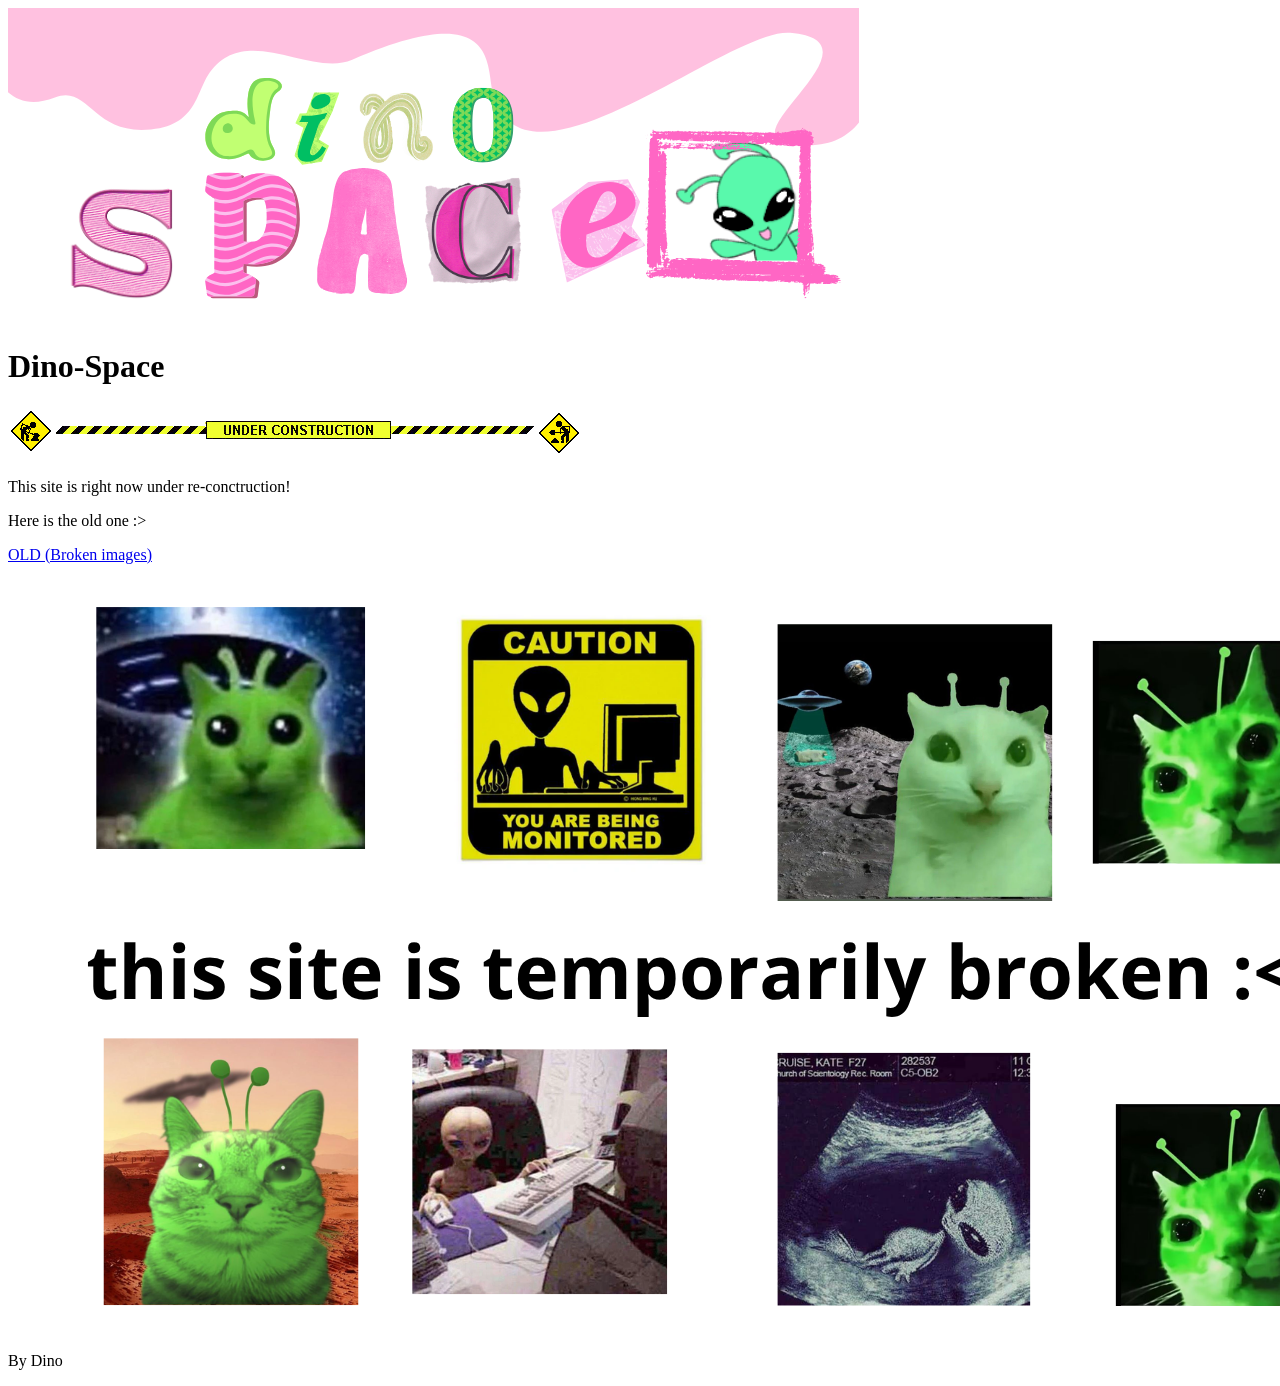
<file: index.html>
<!DOCTYPE html>
<html>
 <head>
   <title>Dino-Space</title>
 </head>

 <body>
   <header>
     <img src="/img/banner 3.png">
          <h1>Dino-Space</h1>

   </header>
   

   <main>
     
     
     <section>
      <img src="/img/construction.gif">
      <p>This site is right now under re-conctruction!</p>
      <p>Here is the old one :></p>
      <a href="/OLD/indexOLD.html">OLD (Broken images)</a>
      <img src="BrokenSite.png">
     </section>
   </main>

   <footer>
     <p>By Dino</p>
   </footer>
   
 </body>
</html>
</file>
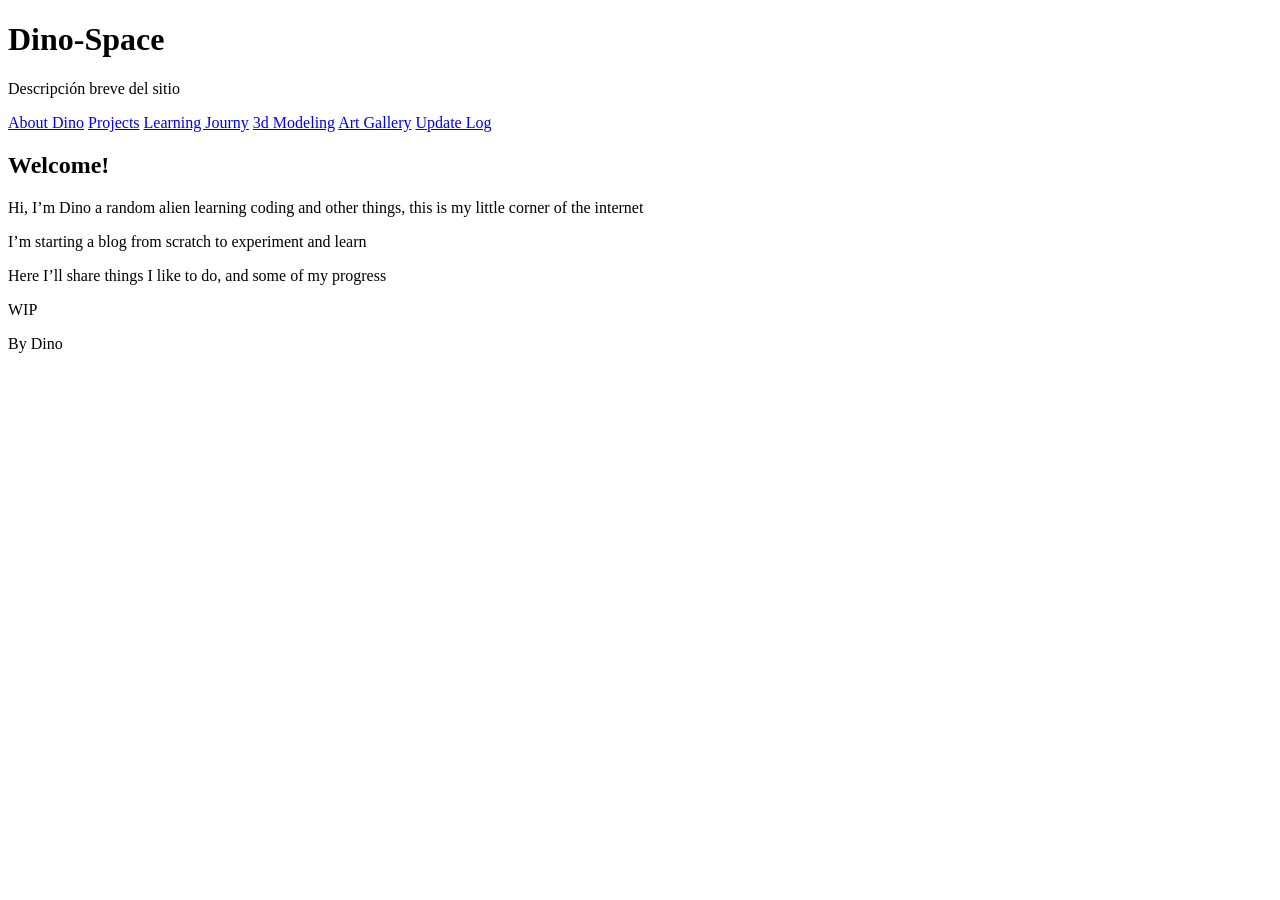
<file: index2.html>
<!DOCTYPE html>
<html>
 <head>
   <title>Dino-Space</title>
 </head>
 <body>
   <header>
     <h1>Dino-Space</h1>
     <p>Descripción breve del sitio</p>
   </header>
   <nav class="menu">
       <a href="about2.html">About Dino</a>
       <a href="projects.html">Projects</a>
       <a href="learning.html">Learning Journy</a>
       <a href="3dmodels.html">3d Modeling</a>
       <a href="gallery.html">Art Gallery</a>
       <a href="goals.html">Update Log</a>
   </nav>
   <main>
     <section>
       <article>
         <h2>Welcome!</h2>
         <p>Hi, I’m Dino  a random alien learning coding and other things, this is my little corner of the internet</p>
         <p>I’m starting a blog from scratch to experiment and learn</p>
         <p>Here I’ll share things I like to do, and some of my progress</p>
       </article>
     </section>
   </main>
   <aside>
     <p>WIP</p>
   </aside>
   <footer>
     <p>By Dino</p>
   </footer>
 </body>
</html>
</file>
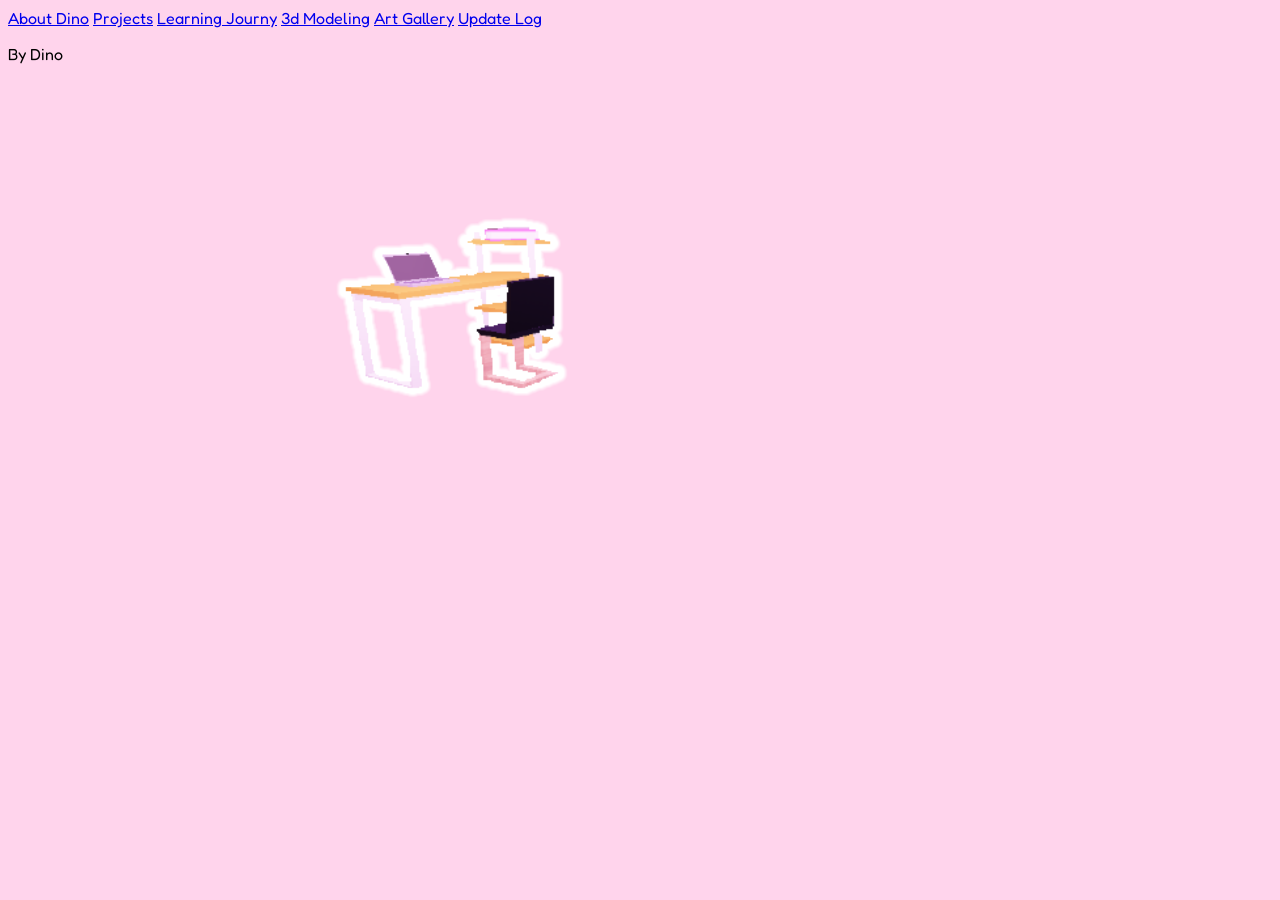
<file: room.html>
<!DOCTYPE html>
<html>
 <head>
    <link rel="preconnect" href="https://fonts.googleapis.com">
    <link rel="preconnect" href="https://fonts.gstatic.com" crossorigin>
    <link href="https://fonts.googleapis.com/css2?family=Fredoka:wdth,wght@89.6,300..700&display=swap" rel="stylesheet">
    
    <meta charset="UTF-8">
    <meta name="viewport" content="width=device-width, initial-scale=1.0">
    <title>Dino-Space</title>
    <!-- The style.css file allows you to change the look of your web pages.
         If you include the next line in all your web pages, they will all share the same look.
         This makes it easier to make new pages for your site. -->
    <link href="index.css" rel="stylesheet" type="text/css" media="all">
  </head>

 <body>
   <header>

   </header>
   <nav class="menu">
       <a href="about2.html">About Dino</a>
       <a href="projects.html">Projects</a>
       <a href="learning.html">Learning Journy</a>
       <a href="3dmodels.html">3d Modeling</a>
       <a href="gallery.html">Art Gallery</a>
       <a href="goals.html">Update Log</a>
   </nav>

   <a href="projects.html">
    <img src="/img/laptopTEST.png" class="laptop">
   </a>
   

   <main>
     

   <footer>
     <p>By Dino</p>
   </footer>
   
 </body>
</html>
</file>
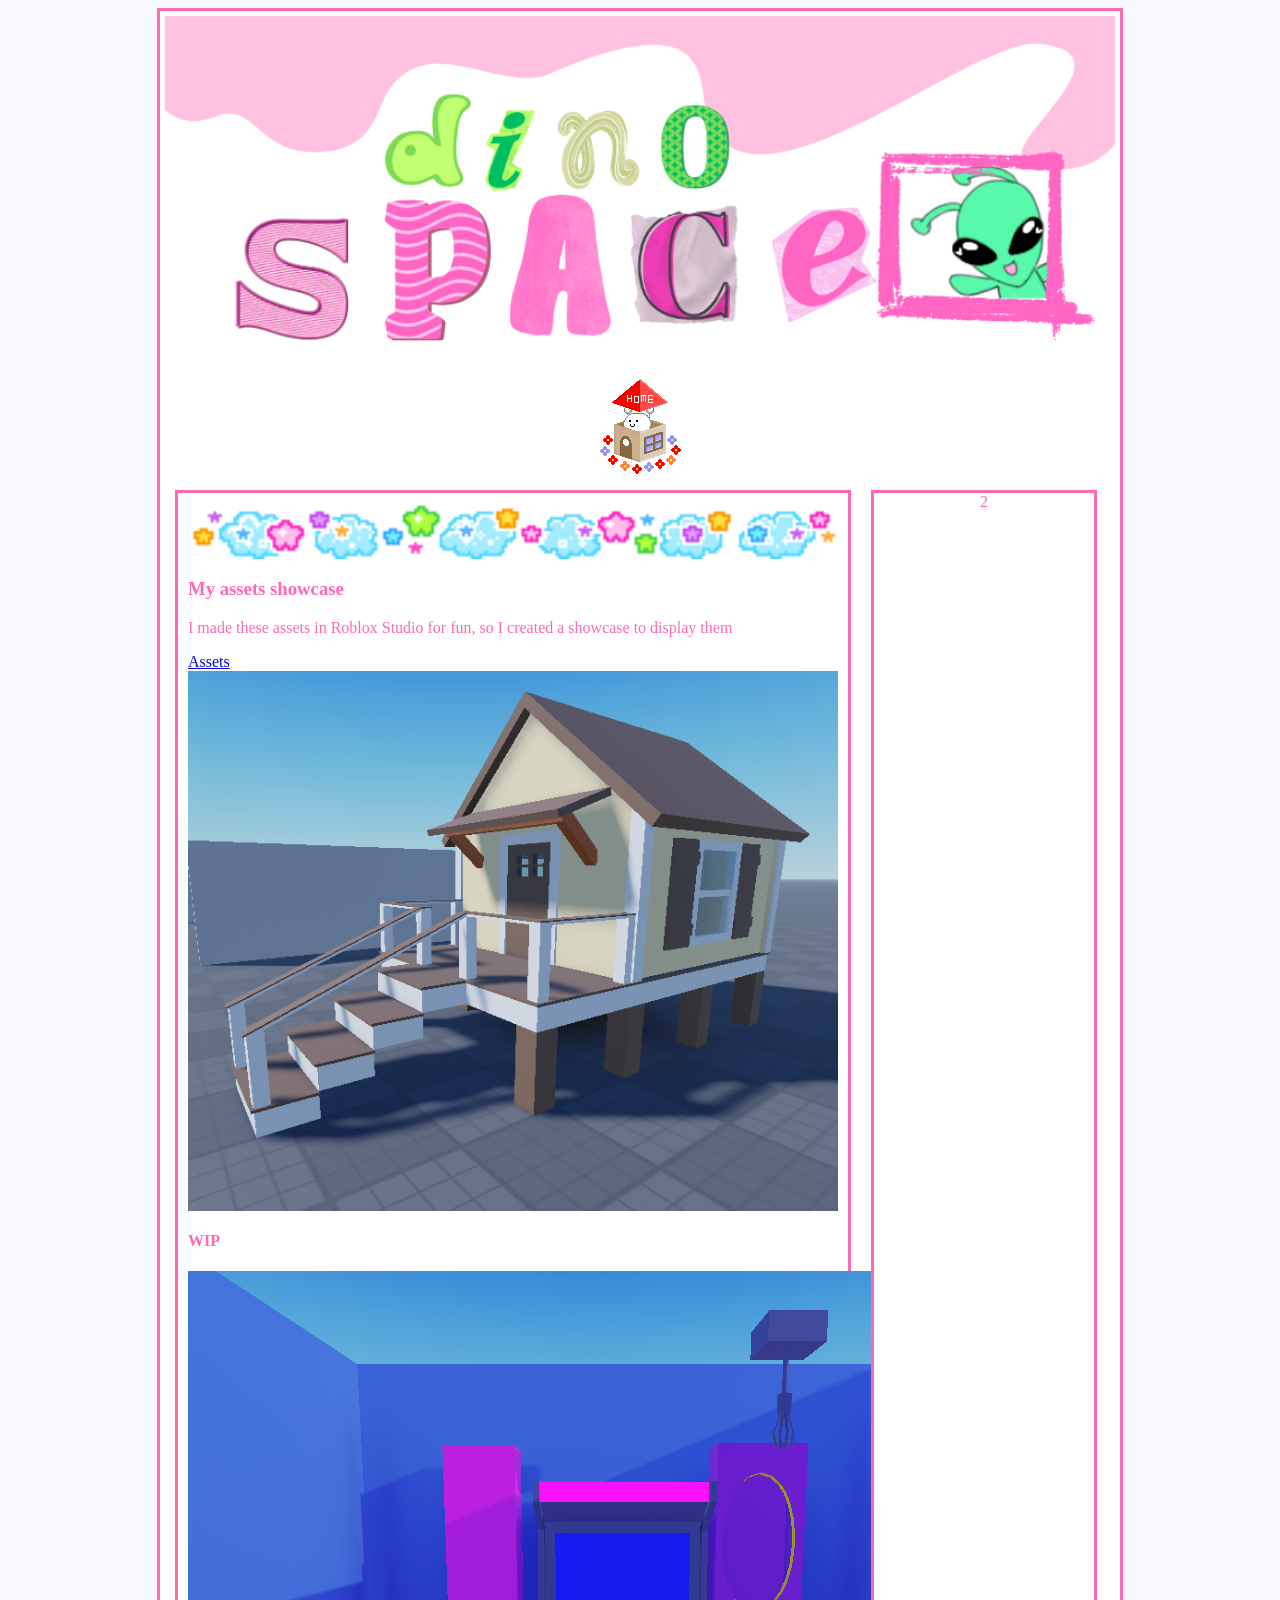
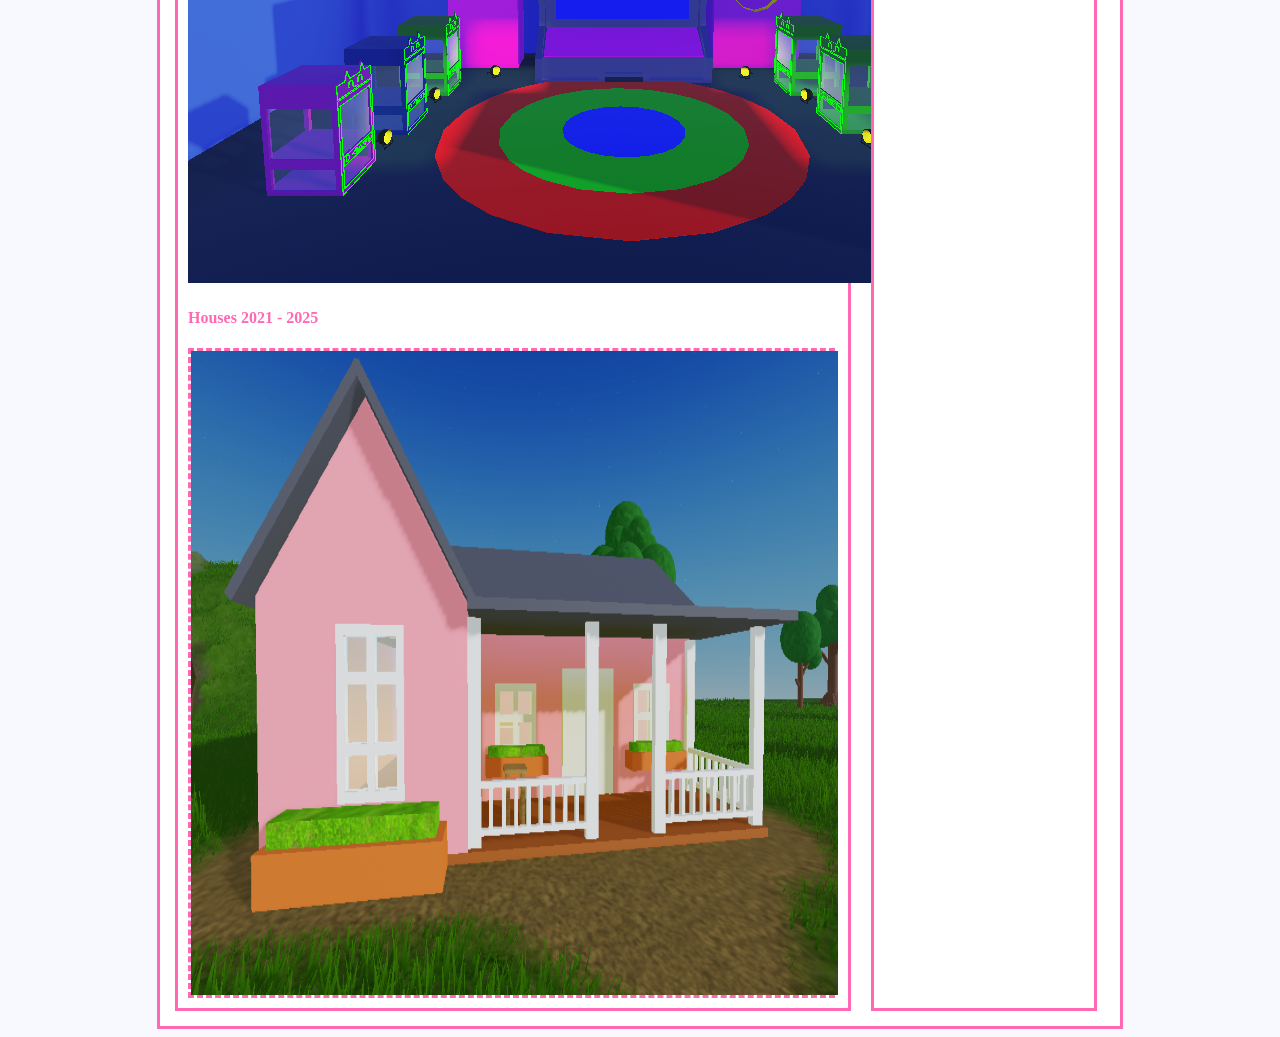
<file: OLD/3dmodelsOLD.html>
<!DOCTYPE html>
<html>
  <head>
    <meta charset="UTF-8">
    <meta name="viewport" content="width=device-width, initial-scale=1.0">
    <title>My Page</title>
    <link href="/OLD/styleOLD.css" rel="stylesheet" type="text/css" media="all">
  </head>
  <body>
  <div class="cuadro">
    <img src="/img/banner 3.png" class="bordes">
    
    <a href="indexOLD.html">
      <img src= "/img/home.gif" alt="back">
    </a>
    
    
    <div class="cuadro2">
      <div class="cuadrotexto">
        <img src="/img/nubes.gif" class="bordes">
        <h3>My assets showcase</h3>
        <p>I made these assets in Roblox Studio for fun, so I created a showcase to display them</p>
        <a href="https://www.roblox.com/games/6942076908/assets"> Assets</a>
        <img src="/img/casachoco.png" class="bordes">

        <h4>WIP</h4>
        <img src="/img/KontonBoogie.png">
        
        <h4>Houses 2021 - 2025</h4>

        <div class="imagenes">
        <img src= "/img/casabaja.png">
        <img src= "/img/casachoco.png">
        <img src= "/img/casarosa.png">
        <img src= "/img/casarosa1.png">
        <img src= "/img/donas.png">
        <img src= "/img/estantes.png">
        <img src= "/img/hotel.png">
        <img src= "/img/primeracasa.png">
        <img src= "/img/sinterminar.png">
        </div>
        
      </div>
      
      <div class="cuadroderecha">
        2
      </div>
    </div>
  
  </div>
  </body>
</html>
</file>
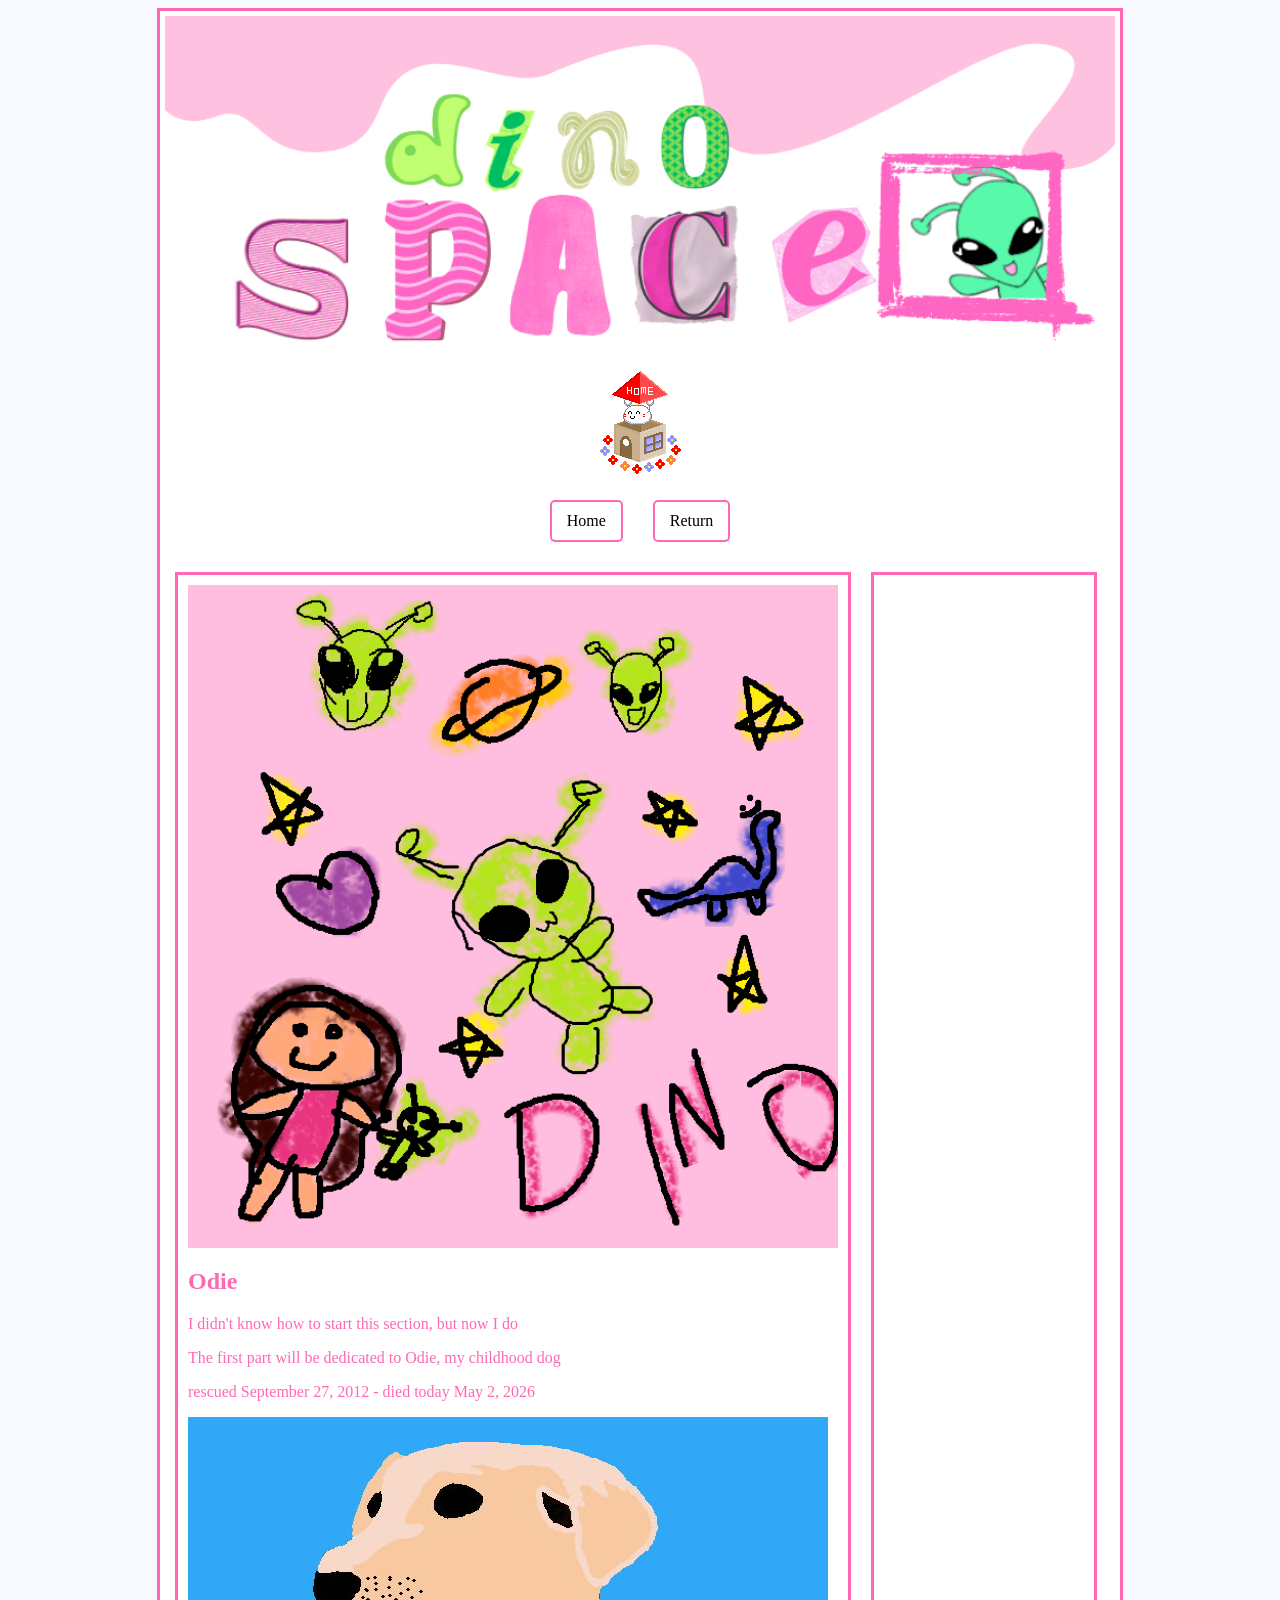
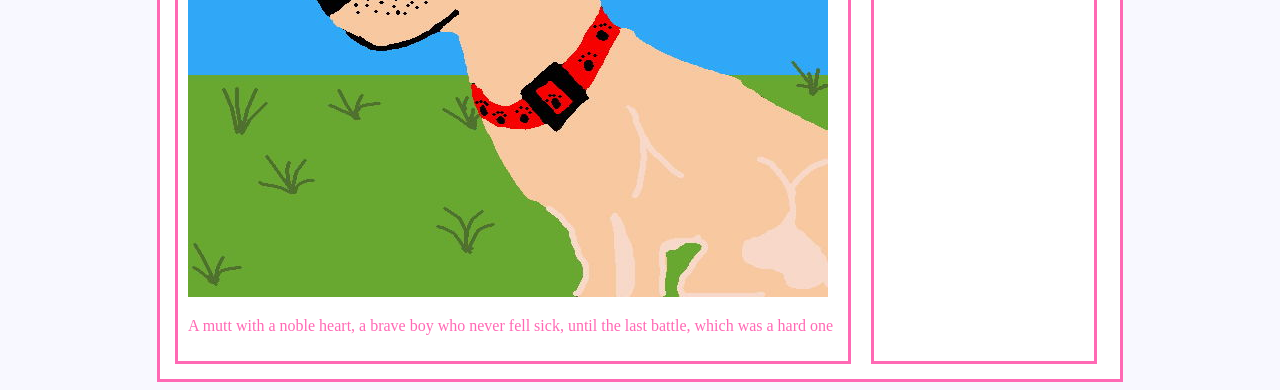
<file: OLD/dinoarchivesOLD.html>
<!DOCTYPE html>
<html>
  <head>
    <meta charset="UTF-8">
    <meta name="viewport" content="width=device-width, initial-scale=1.0">
    <title>My Page</title>
    <link href="/OLD/styleOLD.css" rel="stylesheet" type="text/css" media="all">
  </head>
  <body>
  <div class="cuadro">
      <img src="/img/banner 3.png" class="bordes">
    <a href="indexOLD.html">
      <img src= "/img/home.gif" alt="back">
    </a>
    
    <nav class="menu">
      <a href="indexOLD.html"> Home </a>
      <a href="aboutOLD.html"> Return</a>
    </nav>  
      
    
    <div class="cuadro2">
      <div class="cuadrotexto">
        <img src="/img/Cover.png" class="bordes">
        <h2>Odie</h2>
        <p>I didn't know how to start this section, but now I do</p>
        <p>The first part will be dedicated to Odie, my childhood dog</p>
        <p>rescued September 27, 2012 - died today May 2, 2026</p>
        <img src="/img/Odie.JPG">
        <p>A mutt with a noble heart, a brave boy who never fell sick, until the last battle, which was a hard one</p>
      </div>
      
      <div class="cuadroderecha">
        
      </div>
      
    </div> 
      
      
      
      
  </div>
  </body>
</html>
</file>
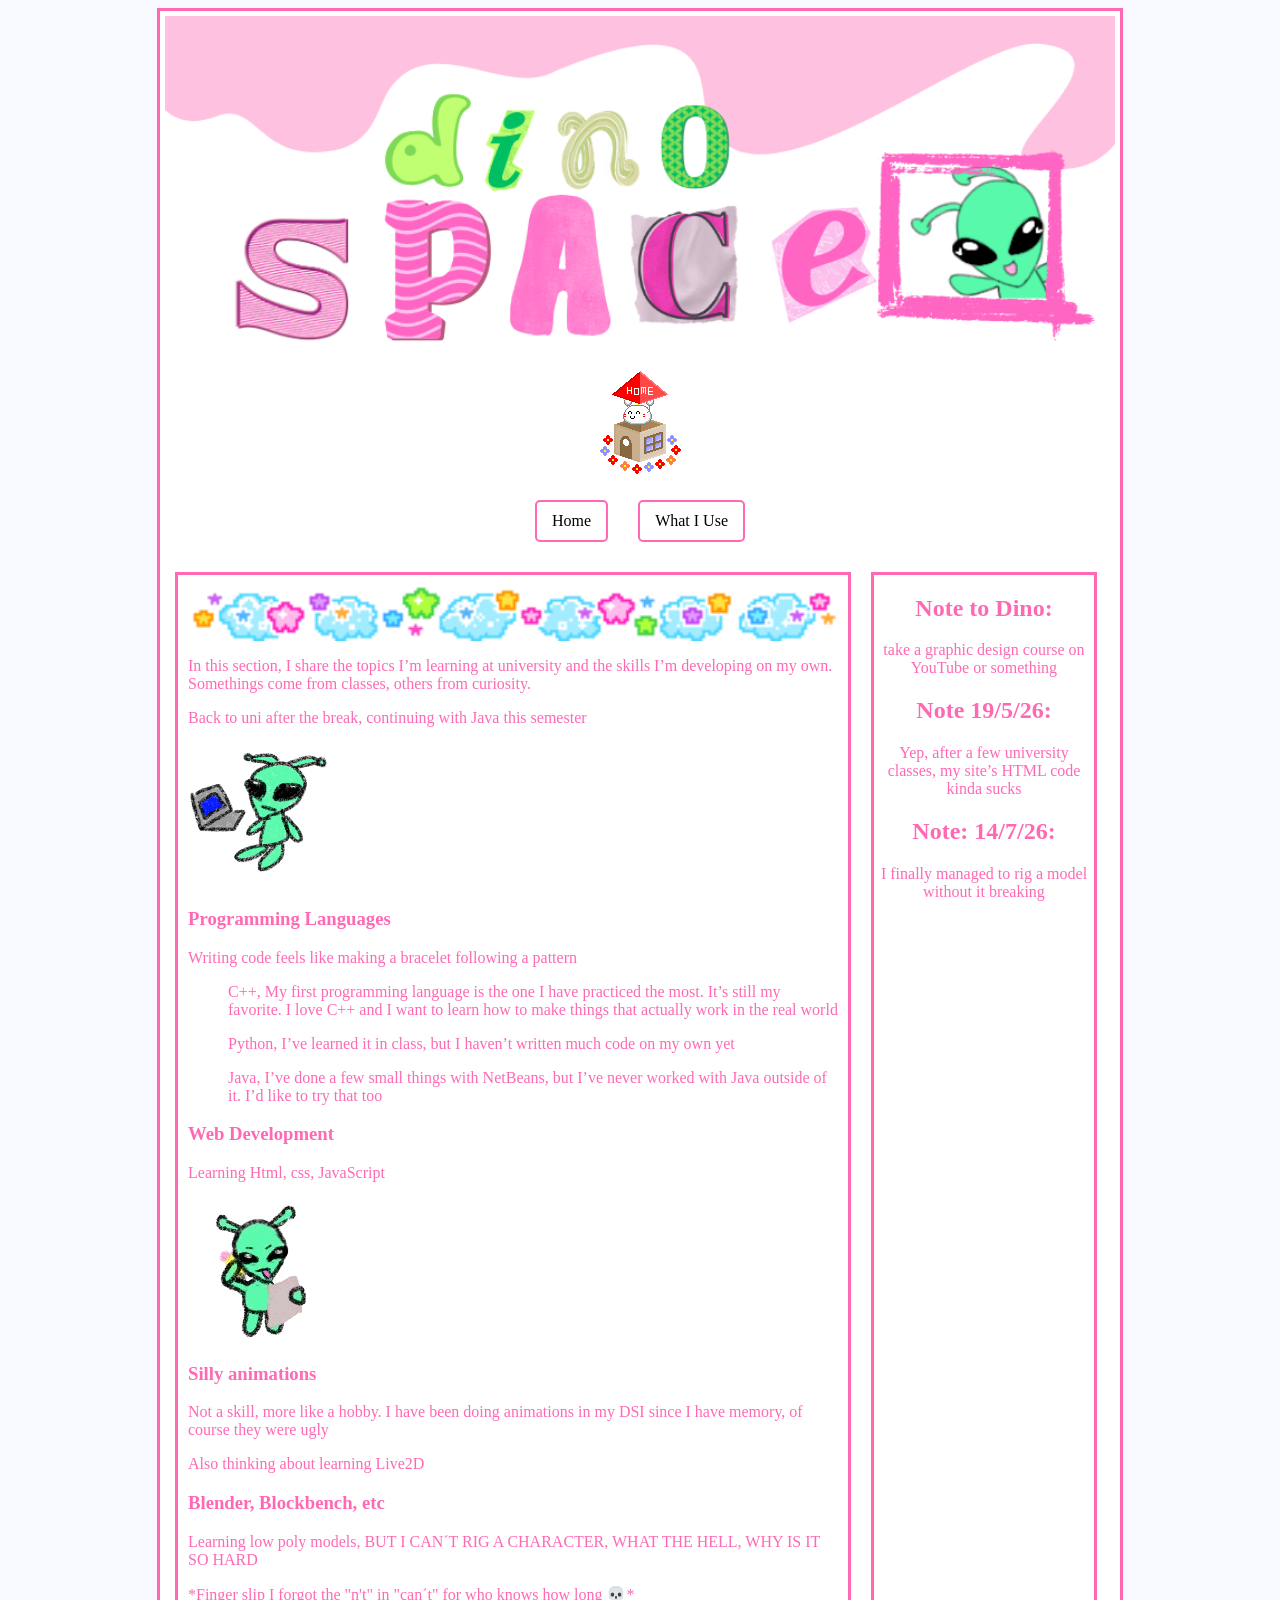
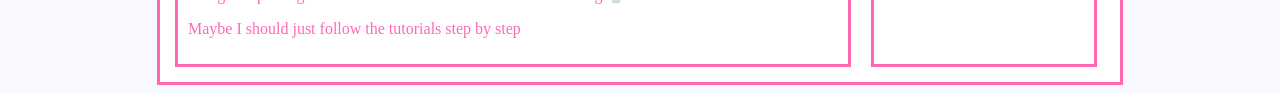
<file: OLD/learningOLD.html>
<!DOCTYPE html>
<html>
  <head>
    <meta charset="UTF-8">
    <meta name="viewport" content="width=device-width, initial-scale=1.0">
    <title>My Page</title>
    <link href="/OLD/styleOLD.css" rel="stylesheet" type="text/css" media="all">
  </head>
  <body>
    <div class="cuadro">
      <img src="/img/banner 3.png" class="bordes">
    
    <a href="indexOLD.html">
      <img src= "/img/home.gif" alt="back">
    </a>
    
     <nav class="menu">
      <a href="indexOLD.html"> Home </a>
      <a href="toolsOLD.html"> What I Use </a>
    </nav>  
    
    <div class="cuadro2">
      <div class="cuadrotexto">
        <img src="/img/nubes.gif" class="bordes">
        <p>
          In this section, I share the topics I’m learning at university and the skills I’m developing on my own. Somethings come from classes, others from curiosity.
        </p>
        
        <p>Back to uni after the break, continuing with Java this semester </p>
        <img src="/img/alien laptop.jpg">
        
        <h3>Programming Languages</h3>
        <p>Writing code feels like making a bracelet following a pattern</p>
        <ul><p>C++, My first programming language is the one I have practiced the most. It’s still my favorite. I love C++ and I want to learn how to make things that actually work in the real world</p>
        </ul>
        <ul><p>Python, I’ve learned it in class, but I haven’t written much code on my own yet</p></ul>
        <ul><p>Java, I’ve done a few small things with NetBeans, but I’ve never worked with Java outside of it. I’d like to try that too</p></ul>
        
        <h3>Web Development</h3>
        <p>Learning Html, css, JavaScript</p>
        
        <img src="/img/alienThinking.png">
        
        <h3> Silly animations </h3>
        <p>Not a skill, more like a hobby. I have been doing animations in my DSI since I have memory, of course they were ugly</p>
        <p>Also thinking about learning Live2D</p>
        
        <h3>Blender, Blockbench, etc</h3>
        <p>Learning low poly models, BUT I CAN´T RIG A CHARACTER, WHAT THE HELL, WHY IS IT SO HARD</p>
        <p>*Finger slip I forgot the "n't" in "can´t" for who knows how long 💀*</p>
        <p>Maybe I should just follow the tutorials step by step</p>
        
      </div>
    
      <div class="cuadroderecha">
        <h2>Note to Dino:</h2>
        <p>take a graphic design course on YouTube or something</p>
        
        <h2>Note 19/5/26:</h2>
        <p>Yep, after a few university classes, my site’s HTML code kinda sucks</p>
        
        <h2>Note: 14/7/26:</h2>
        <p>I finally managed to rig a model without it breaking</p>
      </div>
    </div>
    </div>
  </body>
</html>
</file>
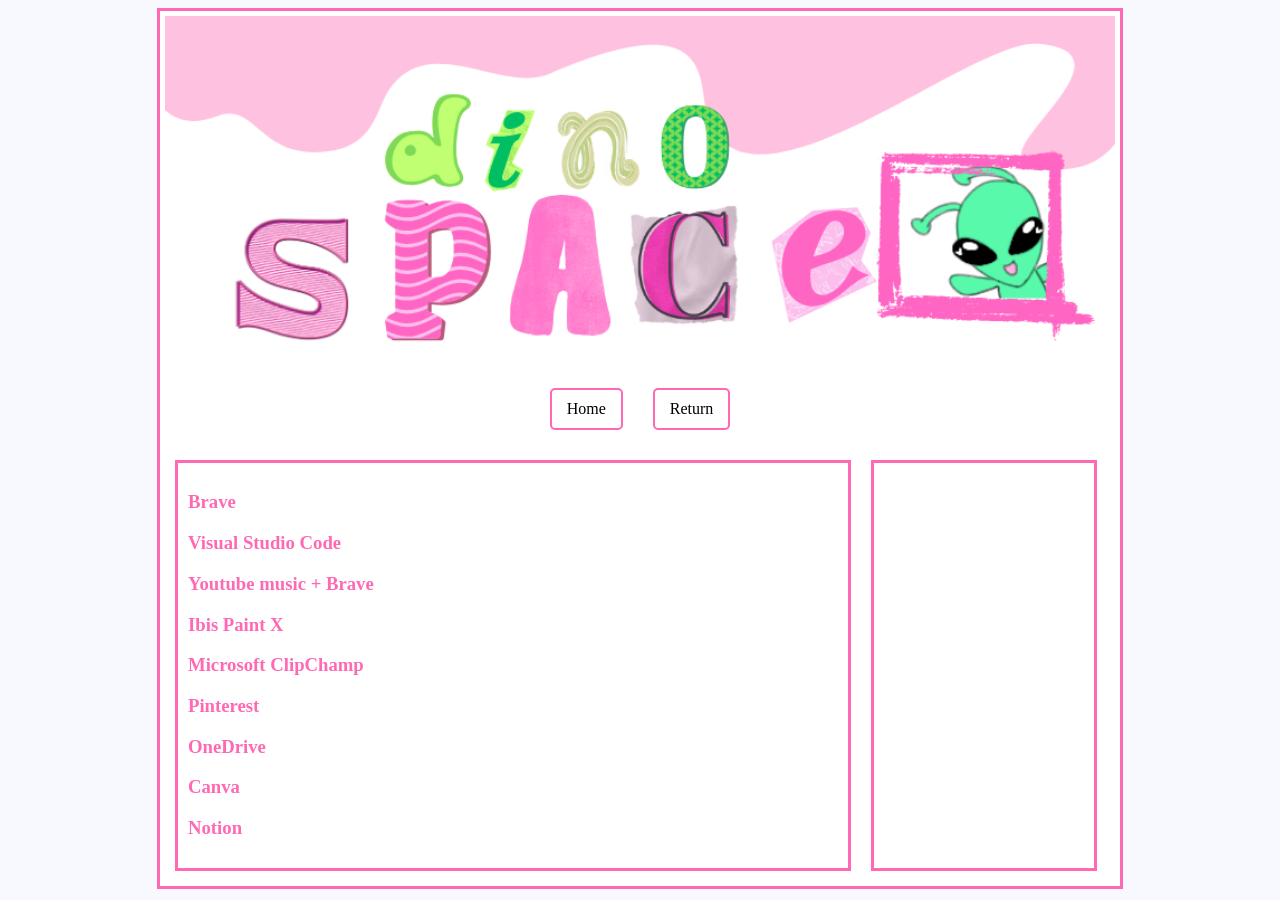
<file: OLD/toolsOLD.html>
<!DOCTYPE html>
<html>
  <head>
    <meta charset="UTF-8">
    <meta name="viewport" content="width=device-width, initial-scale=1.0">
    <title>What I Use</title>
    <link href="/OLD/styleOLD.css" rel="stylesheet" type="text/css" media="all">
  </head>
  <body>
  <div class="cuadro">
    <img src="/img/banner 3.png" class="bordes">
    <nav class="menu">
      <a href="indexOLD.html"> Home </a>
      <a href="learningOLD.html"> Return</a>
    </nav>  
      
    
    <div class="cuadro2">
      <div class="cuadrotexto">
        <h3>Brave</h3>
        <h3>Visual Studio Code</h3>
        <h3>Youtube music + Brave</h3>
        <h3>Ibis Paint X</h3>
        <h3>Microsoft ClipChamp</h3>
        <h3>Pinterest</h3>
        <h3>OneDrive</h3>
        <h3>Canva</h3>
        <h3>Notion</h3>
        <h3></h3>
      </div>
      
      <div class="cuadroderecha">
        
      </div>
      
    </div> 
  </div>
  </body>
</html>
</file>
<file: index.css>
body {
  background-color: #ffd4ec;
  background-image: url();
  background-repeat: no-repeat;
  background-size:cover;
  color: black;
  font-family: fredoka;
  
}

.laptop {
    position: absolute;
    top: 15px;
    left: 20px;
    height: 700px;
}
</file>
<file: OLD/styleOLD.css>
/* CSS is how you can add style to your website, such as colors, fonts, and positioning of your
   HTML content. To learn how to do something, just try searching Google for questions like
   "how to change link color." */

body {
  background-color: ghostwhite;
  background-image: url("https://64.media.tumblr.com/0f166d19566d306dc3389b18ce285696/tumblr_ob57fzBAJd1v8ll5wo1_1280.png");
  color: black;
  font-family: fredoka;
  
}

  .menu{ /*contenedor del menu*/
    justify-content: center;
    display: flex; /*coloca a los hijos uno alado de otro */
    gap: 30px; /* espacio entre los enlaces px = pixeles*/
    margin: 20px 0; /*espacio afuera del menu */
  }

  .menu a,
  .menu a:visited{ /*links*/ 
    padding: 10px 15px;
    background-color: white; /* */
    border: 2px solid hotpink; /* borde de 2 pixeles*/
    text-decoration: none; /*quita el subrayado del link */
    color: black; /* color del texto del enlace*/
    border-radius: 5px; /*redondea las esquinas */
}

  .menu a:hover{
    background-color: seashell;
  }
  
  .alien { animation: bounce 2s infinite; }
  @keyframes bounce {
    0% { transform: translateY(0); }
    40% { transform: translateY(-10px); }
    60% { transform: translateY(-10px); }
  }
  
  .constructor { animation: bounce 0.1s infinite; }
  @keyframes bounce {
    0% { transform: translateY(0); }
    40% { transform: translateY(-10px); }
    60% { transform: translateY(-10px); }
  }
  
  .centroRosa {
    color: hotpink;
    text-align: center;
    font-family: fredoka;
  }
  
  .bordes {
    width: 100%;
    height: auto;
    display: block;
  }
  
  .cuadro {
    color: hotpink;
    text-align: center; /*centrear contenido*/
    border-style: solid; /* */
    border-color: hotpink; /* */
    border-width: medium; /* */
    background-color: white; /* */
    padding: 5px; /*espacio entre borde y texto creo */
    width: 950px; /*ancho*/
    height: auto; /*alto*/
    margin: auto; /* */
  }
  
  .cuadro2 {
    display: flex;
  }
  
  .cuadrotexto {/*cuadro a la izquierda*/
    font-family: cursive;
    color: hotpink;
    text-align: left; 
    border-style: solid; /* */
    border-color: hotpink; /* */
    border-width: medium; /* */
    background-color: white; /* */
    padding: 10px; /*espacio entre borde y texto creo */
    width: 650px; /*ancho*/
    height: auto; /*alto*/
    margin: 10px; /* */
  }
  
  .cuadroderecha {/*cuadro derecha*/
    color: hotpink;
    text-align: center; 
    border-style: solid; /* */
    border-color: hotpink; /* */
    border-width: medium; /* */
    background-color: white; /* */
    padding: 0px; /*espacio entre borde y texto creo */
    width: 220px; /*ancho*/
    height: auto; /*alto*/
    margin: 10px; /* */
  }
  
  
  
  
  
  .imagenes {
    display: flex;
    overflow-x: auto;
    width: 100%;
    height: auto;
    aspect-ratio: 1 / 1;
    transition: border-color 1s ease;
  }
  
  .imagenes img {
    height: auto;
    width: 100%;
    border: dashed;
    transition: transform 0.5s ease;
  }


  .imagenes img:hover {
    transform: scale(1.1);
    border-color: pink;
    border-style: dashed;
  }
  
  .cuadroH {
    height: auto;
    width: 100%;
  }
  
  .toDo {
  list-style: none;   /* quita los puntitos */
  padding: 0;         /* quita la sangría */
  margin: 0;
}
</file>
